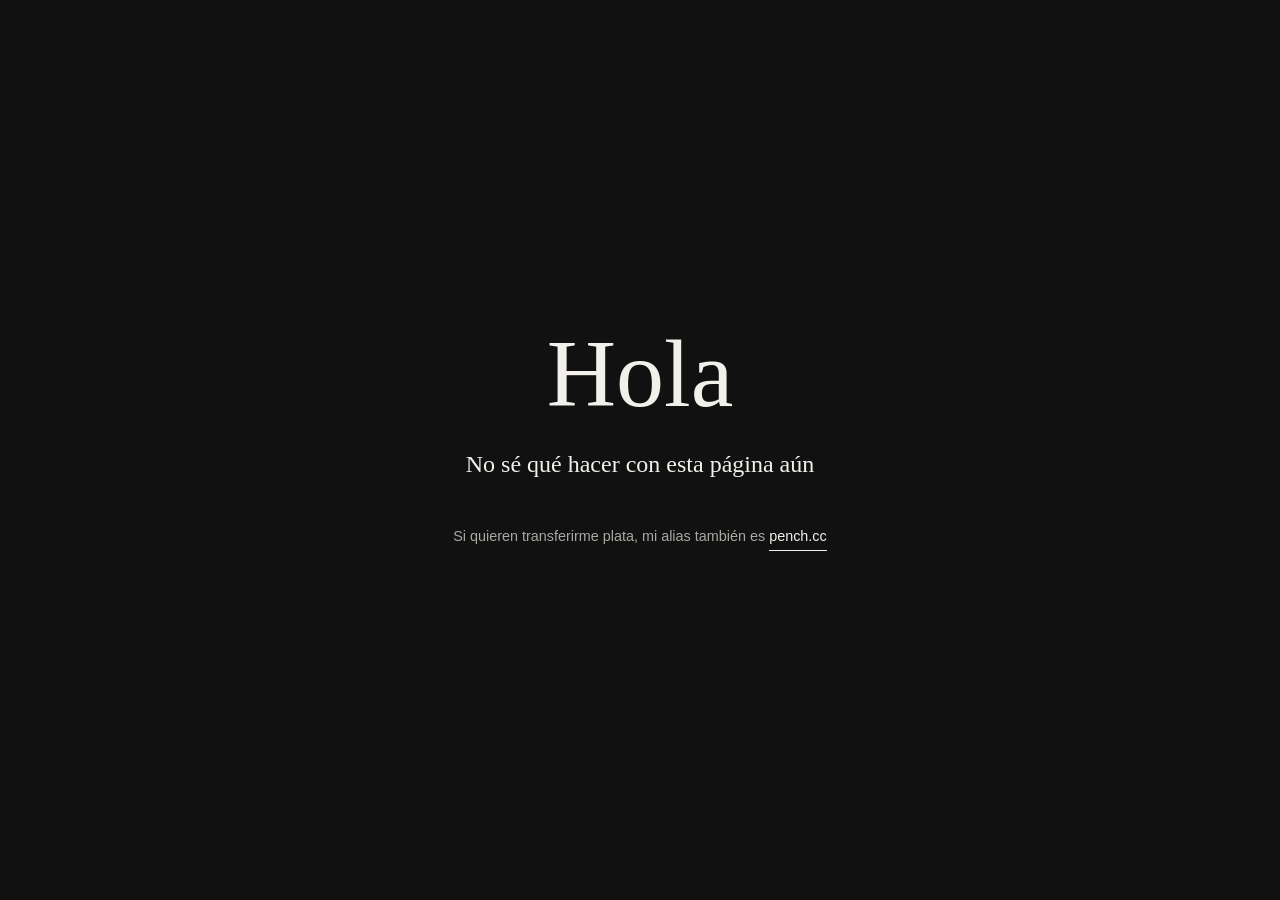
<file: index.html>
<!DOCTYPE html>
<html lang="es">
<head>
    <meta charset="UTF-8">
    <meta name="viewport" content="width=device-width, initial-scale=1.0">
    <title>pench.cc</title>
    <link rel="stylesheet" href="style.css">
    <meta name="theme-color" content="#111111">
</head>
<body>
    <main class="home">
        <h1>Hola</h1>
        <p class="message">No sé qué hacer con esta página aún</p>
        <p class="alias-line">
            Si quieren transferirme plata, mi alias también es
            <button class="alias" type="button" aria-label="Copiar alias pench.cc">pench.cc</button>
            <span class="copy-status" role="status" aria-live="polite"></span>
        </p>
    </main>
    <script>
        const aliasButton = document.querySelector('.alias');
        const copyStatus = document.querySelector('.copy-status');

        aliasButton.addEventListener('click', async () => {
            try {
                await navigator.clipboard.writeText('pench.cc');
                copyStatus.textContent = 'Copiado';
                window.setTimeout(() => {
                    copyStatus.textContent = '';
                }, 1600);
            } catch {
                copyStatus.textContent = 'No se pudo copiar';
            }
        });
    </script>
</body>
</html>
</file>
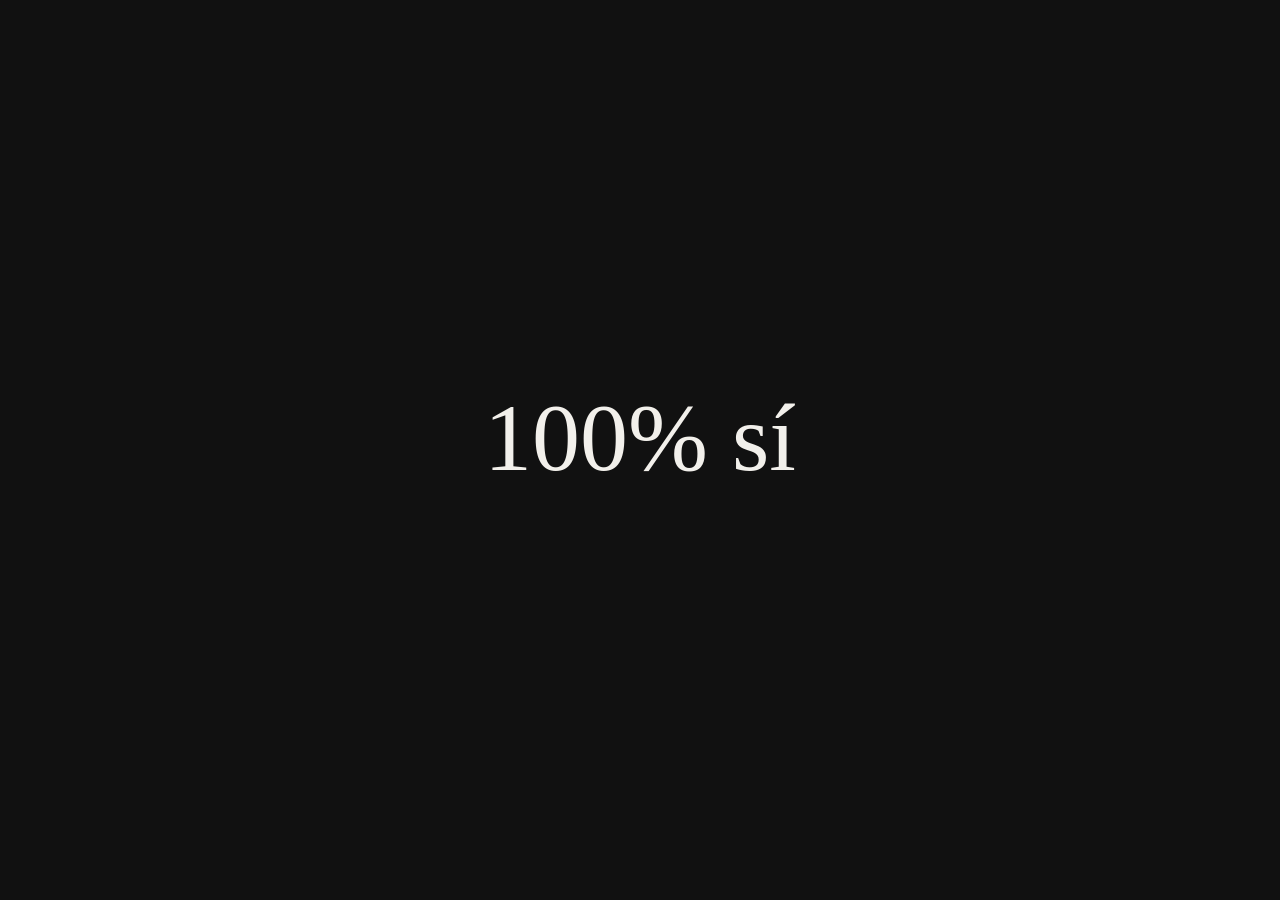
<file: si/index.html>
<!DOCTYPE html>
<html lang="es" class="bubble-page">
<head>
	<meta charset="UTF-8">
	<meta name="viewport" content="width=device-width, initial-scale=1.0">
	<title>100% sí</title>
	<link rel="stylesheet" href="../style.css">
	<meta name="theme-color" content="#111111">
</head>
<body>
	<img class="bubble bubble--one" src="bubble.png" alt="" aria-hidden="true">
	<img class="bubble bubble--two" src="bubble.png" alt="" aria-hidden="true">
	<img class="bubble bubble--three" src="bubble.png" alt="" aria-hidden="true">
	<img class="bubble bubble--four" src="bubble.png" alt="" aria-hidden="true">
	<main class="home">
		<h1>100% sí</h1>
	</main>
</body>
</html>
</file>
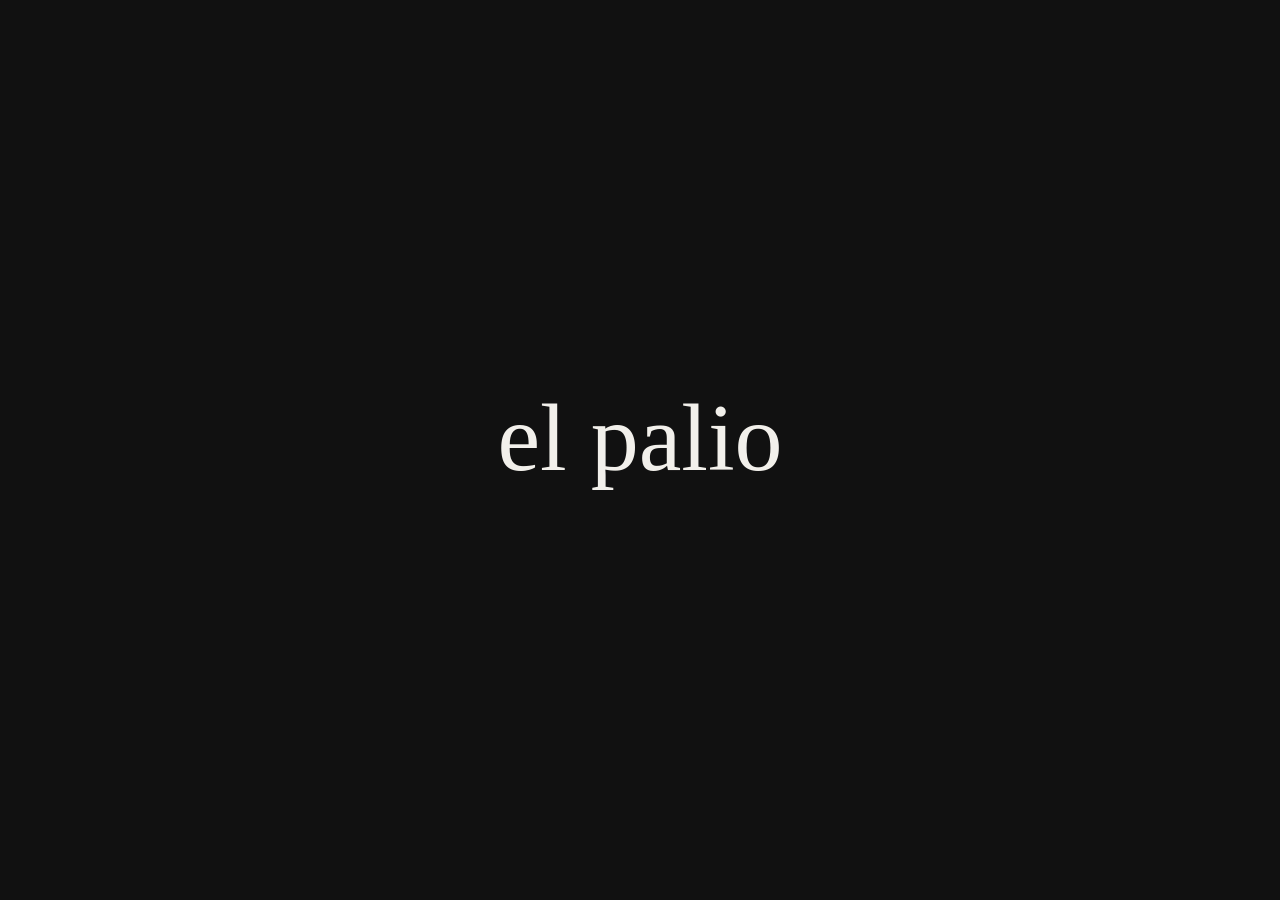
<file: 🏎️/index.html>
<!DOCTYPE html>
<html lang="es">
<head>
	<meta charset="UTF-8">
	<meta name="viewport" content="width=device-width, initial-scale=1.0">
	<title>el palio</title>
	<link rel="stylesheet" href="../style.css">
	<meta name="theme-color" content="#111111">
</head>
<body>
	<main class="home">
		<h1>el palio</h1>
	</main>
</body>
</html>
</file>
<file: style.css>
* {
    box-sizing: border-box;
}

body {
    min-height: 100vh;
    margin: 0;
    padding: 24px;
    display: grid;
    place-items: center;
    background: #111111;
    color: #f2f0eb;
    font-family: Georgia, 'Times New Roman', serif;
}

html.bubble-page,
html.bubble-page body {
    width: 100%;
    height: 100%;
    overflow: hidden;
}

html.bubble-page body {
    min-height: 0;
    height: 100vh;
    height: 100dvh;
}

.home {
    width: min(100%, 620px);
    text-align: center;
    position: relative;
    z-index: 1;
}

.bubble {
    position: fixed;
    z-index: 0;
    bottom: -180px;
    height: auto;
    pointer-events: none;
    mix-blend-mode: screen;
    animation: bubble-rise 10s ease-in-out infinite;
}

.bubble--one {
    left: 12%;
    width: clamp(90px, 19vw, 140px);
    animation-delay: -1s;
}

.bubble--two {
    left: 36%;
    width: clamp(110px, 23vw, 170px);
    animation-delay: -4s;
}

.bubble--three {
    left: 63%;
    width: clamp(80px, 17vw, 125px);
    animation-delay: -7s;
}

.bubble--four {
    left: 82%;
    width: clamp(100px, 21vw, 155px);
    animation-delay: -9s;
}

@keyframes bubble-rise {
    0%, 8% {
        opacity: 0;
        transform: translate3d(0, 0, 0) scale(0.75);
    }
    14% {
        opacity: 0.75;
    }
    50% {
        opacity: 0.5;
    }
    68% {
        opacity: 0;
        transform: translate3d(5vw, -70vh, 0) scale(1.05);
    }
    100% {
        opacity: 0;
        transform: translate3d(5vw, -70vh, 0) scale(1.05);
    }
}

@media (prefers-reduced-motion: reduce) {
    .bubble {
        animation: none;
        display: none;
    }
}

h1 {
    margin: 0 0 24px;
    font-size: clamp(3.5rem, 12vw, 6rem);
    font-weight: 400;
    line-height: 1;
}

.message {
    margin: 0 0 42px;
    font-size: clamp(1.15rem, 4vw, 1.5rem);
    line-height: 1.5;
}

.alias-line {
    margin: 0;
    color: #aaa8a2;
    font-family: Arial, sans-serif;
    font-size: 0.9rem;
    line-height: 1.8;
}

.alias {
    padding: 0;
    border: 0;
    border-bottom: 1px solid currentColor;
    background: none;
    color: #f2f0eb;
    font: inherit;
    cursor: pointer;
    touch-action: manipulation;
}

.alias:focus-visible {
    outline: 2px solid #f2f0eb;
    outline-offset: 4px;
}

.copy-status {
    display: block;
    min-height: 1.8em;
    color: #f2f0eb;
    font-size: 0.8rem;
}
</file>
